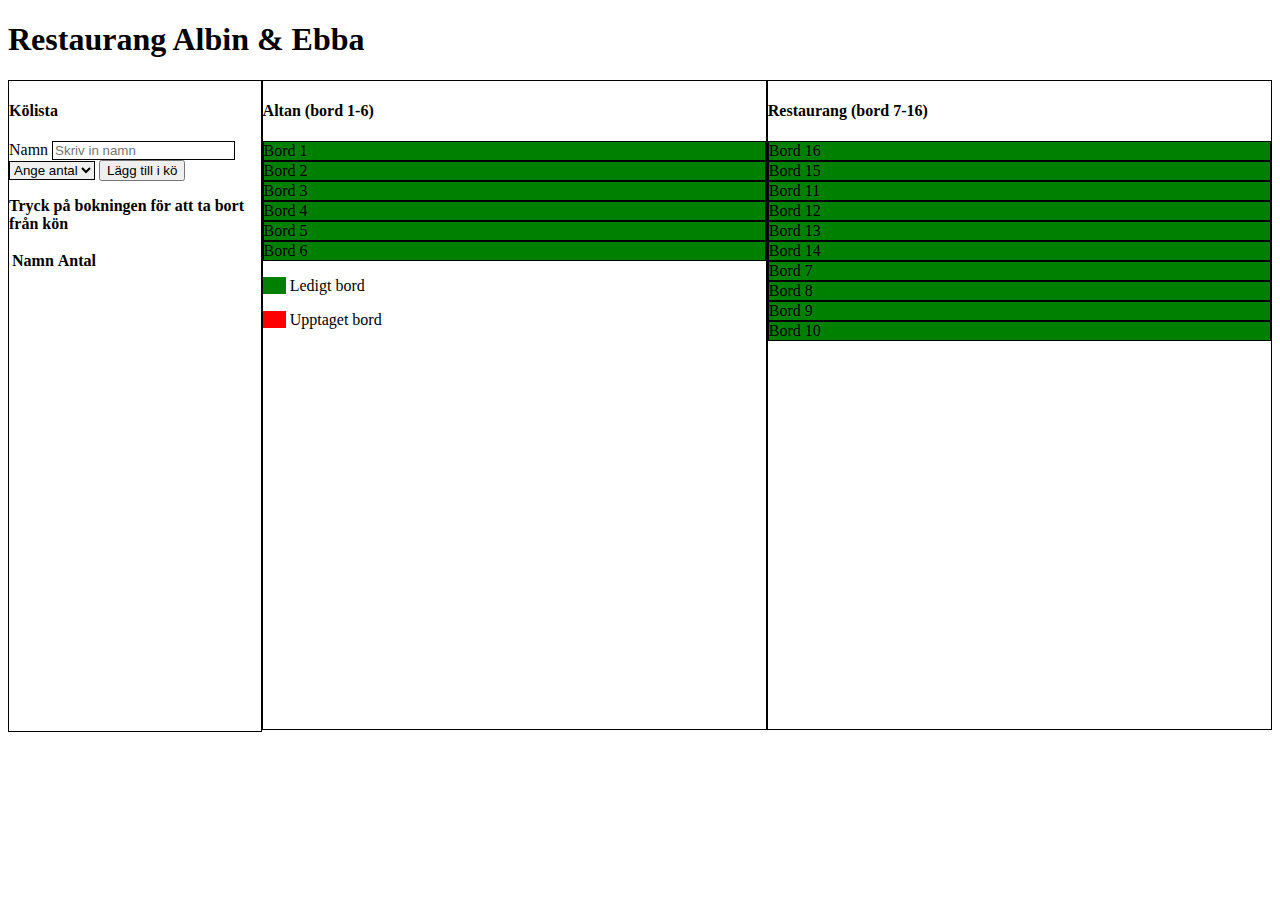
<file: Labb 2 - Bordsbokningssystem/index.html>
<!--Ebba Johansson & Albin Österlund-->
<!DOCTYPE html>
<html lang="sv">
<head>
    <meta charset="UTF-8">
    <meta http-equiv="X-UA-Compatible" content="IE=edge">
    <meta name="viewport" content="width=device-width, initial-scale=1.0">
    <link href="https://cdn.jsdelivr.net/npm/bootstrap@5.3.0-alpha3/dist/css/bootstrap.min.css" rel="stylesheet" integrity="sha384-KK94CHFLLe+nY2dmCWGMq91rCGa5gtU4mk92HdvYe+M/SXH301p5ILy+dN9+nJOZ" crossorigin="anonymous">
    <link rel="stylesheet" href="style.css">
    <title>Resturang bokningssystem</title>
</head>
<body>
    <h1>Restaurang Albin & Ebba</h1>
    <div class="restaurant-container">
        <!--Kölista-->
        <div class="waitinglist px-4 text-center">
            <h4>Kölista</h4>
        <form action="#" class="m-2"method="post">
            <div class="mb-3">
                <label for="namn" class="form-label">Namn</label>
                <input type="text" class="form-control" id="namn" placeholder="Skriv in namn">
              </div>

              <select class="form-select" aria-label="Default select example" id="antal">
                <option selected>Ange antal</option>
                <option value="1">1</option>
                <option value="2">2</option>
                <option value="3">3</option>
                <option value="4">4</option>
                <option value="5">5</option>
                <option value="6">6</option>
              </select>

              <button type="button" class="btn btn-primary mt-3 mb-3">Lägg till i kö</button>
              <p><b>Tryck på bokningen för att ta bort från kön</b></p>

              <table class="table">
                <thead>
                  <tr>
                    <th scope="col">Namn</th>
                    <th scope="col">Antal</th>
                  </tr>
                </thead>
                <tbody id="lista">
                </tbody>
              </table>
              <!--Kölista-->
        </form>
    </div>
    <!--Altan-->
    <div class="patio px-4 text-center">
        <h4>Altan (bord 1-6)</h4>

        <div class="row m-4">
            <div class="col-6" id="1">
              <div class="p-3">Bord 1</div>
            </div>
          </div>

          <div class="row m-4 justify-content-end">
            <div class="col-6" id="2">
              <div class="p-3">Bord 2</div>
            </div>
          </div>

          <div class="row m-4">
            <div class="col-6" id="3">
              <div class="p-3">Bord 3</div>
            </div>
          </div>

          <div class="row m-4 justify-content-end">
            <div class="col-6" id="4">
              <div class="p-3">Bord 4</div>
            </div>
          </div>

          <div class="row m-4">
            <div class="col-6" id="5">
              <div class="p-3">Bord 5</div>
            </div>
          </div>

          <div class="row m-4 justify-content-end">
            <div class="col-6" id="6">
              <div class="p-3">Bord 6</div>
            </div>
          </div>
          
          <div class="InfoColor">
            <p class="ledig"><i id="ledig">OO</i> Ledigt bord</p>
            <p class="upptagen"><i id="upptaget">OO</i> Upptaget bord</p>
          </div>
    </div>
     <!--Altan-->

      <!--Resturang-->
    <div class="restaurant px-4 text-center">
        <h4>Restaurang (bord 7-16)</h4>

        <div class="row mt-5 justify-content-end">
            <div class="col-2" id="16">
                <div class="p-3">Bord 16</div>
              </div>
        </div>

        <div class="row mt-5 justify-content-end">
            <div class="col-2" id="15">
                <div class="p-3">Bord 15</div>
              </div>
        </div>

        <div class="row mt-5 justify-content-between">
            <div class="col-2" id="11">
                <div class="p-3">Bord 11</div>
              </div>
              <div class="col-2" id="12">
                  <div class="p-3">Bord 12</div>
                </div>
                <div class="col-4" id="13">
                  <div class="p-3">Bord 13</div>
                </div>
                <div class="col-2" id="14">
                  <div class="p-3">Bord 14</div>
                </div>
        </div>

        <div class="row mt-5 justify-content-between">
            <div class="col-2" id="7">
              <div class="p-3">Bord 7</div>
            </div>
            <div class="col-2" id="8">
                <div class="p-3">Bord 8</div>
              </div>
              <div class="col-2" id="9">
                <div class="p-3">Bord 9</div>
              </div>
              <div class="col-2" id="10">
                <div class="p-3">Bord 10</div>
              </div>
        </div>
    </div>
<!--Resturang-->
</div>
<script src="script.js"></script>
</body>
</html>
</file>
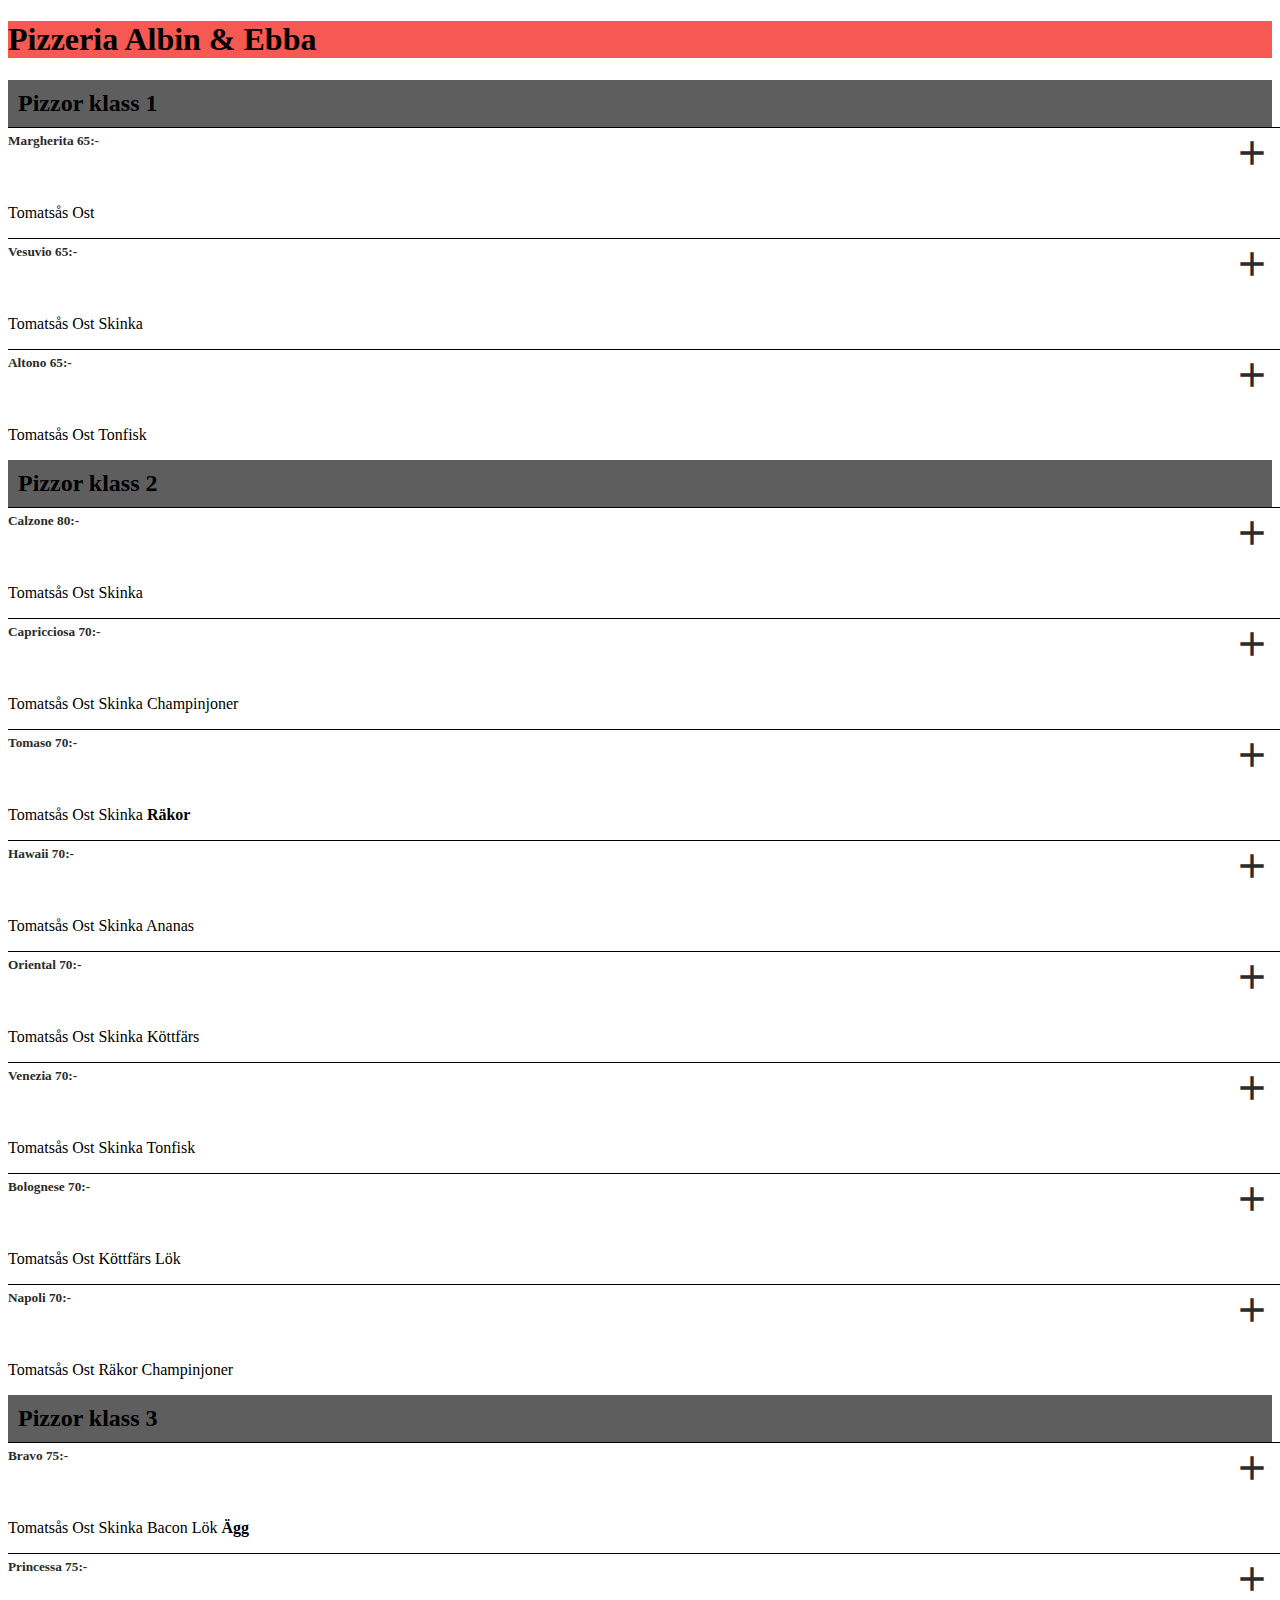
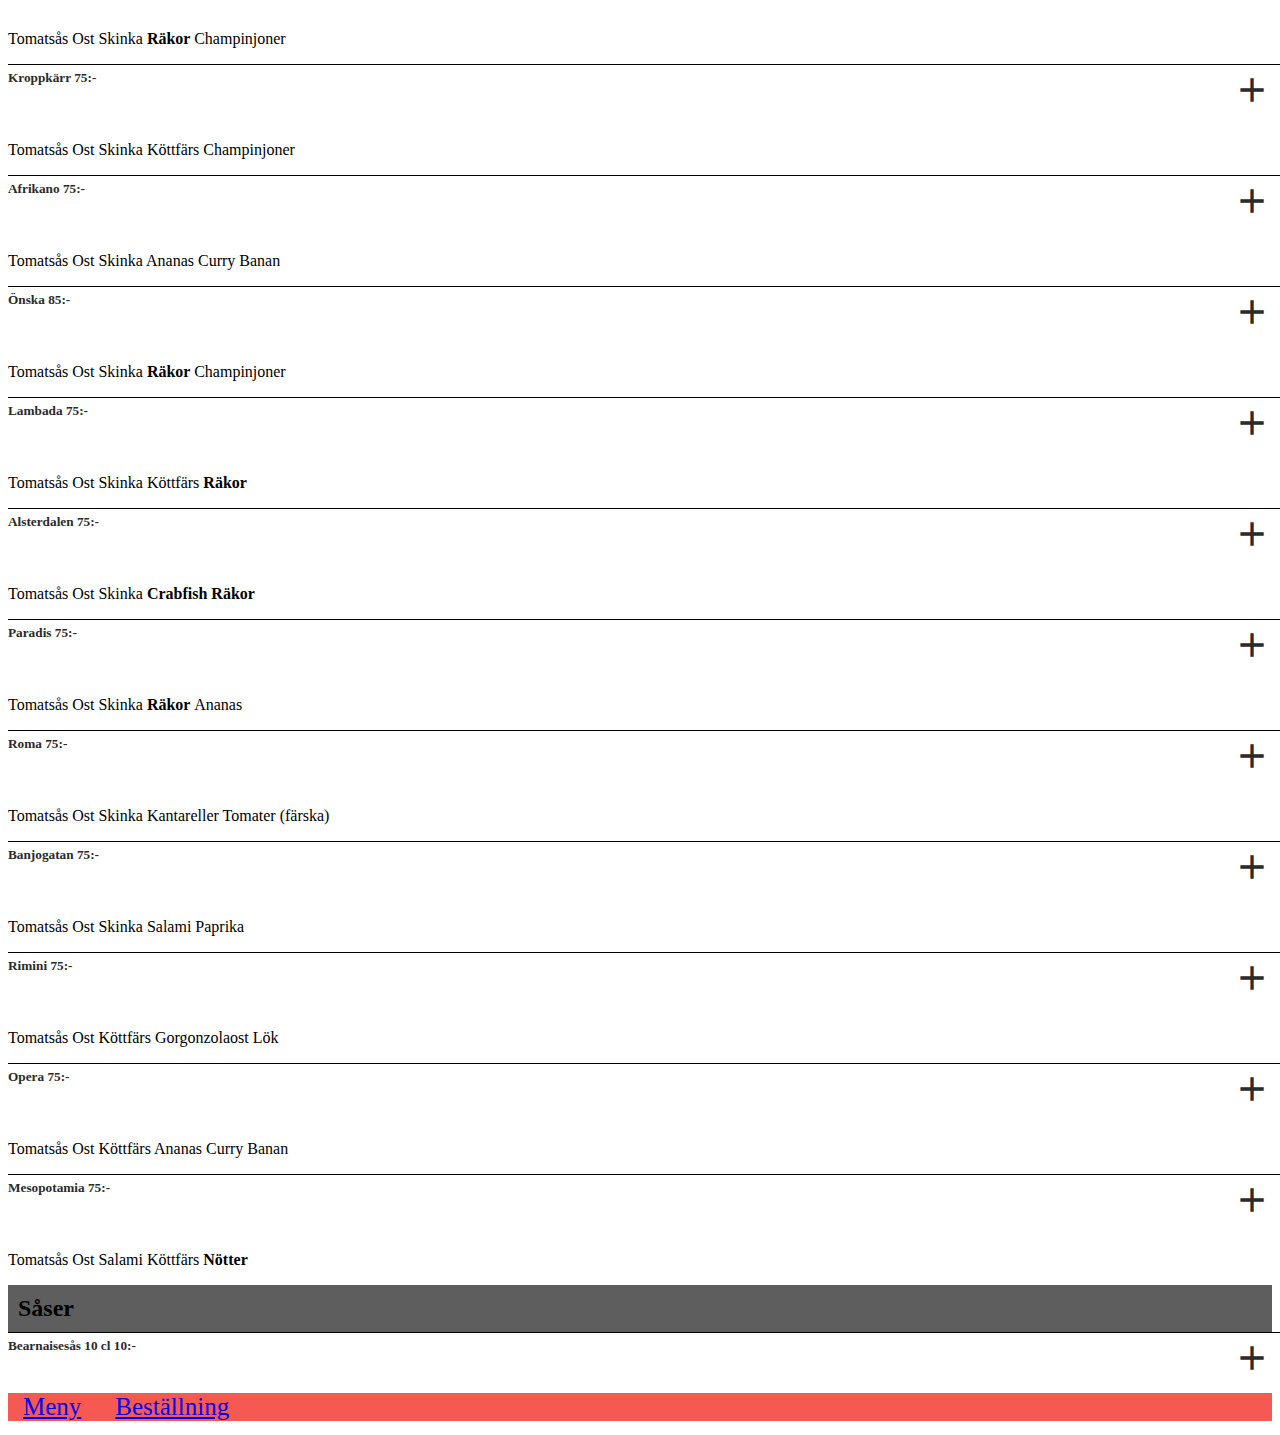
<file: Labb 3 - Ordersystem/index.html>
<!doctype html>
<html lang="en">
  <head>
    <meta charset="utf-8">
    <meta name="viewport" content="width=device-width, initial-scale=1">
    <title>Meny</title>
    <link rel="stylesheet" href="https://fonts.googleapis.com/css2?family=Material+Symbols+Outlined:opsz,wght,FILL,GRAD@20..48,100..700,0..1,-50..200" />
    <link href="https://cdn.jsdelivr.net/npm/bootstrap@5.3.0-alpha3/dist/css/bootstrap.min.css" rel="stylesheet" integrity="sha384-KK94CHFLLe+nY2dmCWGMq91rCGa5gtU4mk92HdvYe+M/SXH301p5ILy+dN9+nJOZ" crossorigin="anonymous">
    <link rel="stylesheet" href="style.css">
    <link href="https://fonts.googleapis.com/icon?family=Material+Icons" rel="stylesheet">

</head>
  <body>
    <div class="hero sticky-top align-items-center" style="background-color: 	#F55951;">
        <div class="container">
            <div class="row">
              <div class="col-sx-12 mx-auto text-center herotext">
                <h1 id="herotextmeny">Pizzeria Albin & Ebba</h1>
              </div>
            </div>
            </div>
    </div>

    <section class="meny-section" id="meny">
    </section>

    <section class="order-section" id="order">
        <h1 id="herotextorder">Order</h1>

        <section>
        <form action="post" class= "form fixed-bottom" >
          <div class="form-group">
            <label for="specBestallning">Allergier/specialbeställning</label>
            <textarea class="form-control" id="specBestallning" rows="3"></textarea>
          </div>
          <h5 class="totalPris">Totalpris: </h5>
        </form>
      </section>
    </section>
<div class="navbar fixed-bottom p-0 m-20px" style="background-color: 	#F55951;">
    <div class="container-fluid">
        <a class="nav-link" id="menybtn" href="#meny">Meny</a>
        <a class="nav-link" id="bestallningbtn" href="#order">Beställning</a>
    </div>
</div>

<script src="labb3.js"></script>
<script src="https://cdn.jsdelivr.net/npm/bootstrap@5.3.0-alpha3/dist/js/bootstrap.bundle.min.js" integrity="sha384-ENjdO4Dr2bkBIFxQpeoTz1HIcje39Wm4jDKdf19U8gI4ddQ3GYNS7NTKfAdVQSZe" crossorigin="anonymous"></script>
</body>
</html>
</file>
<file: Labb 2 - Bordsbokningssystem/style.css>
/*Ebba Johansson & Albin österlund*/
.restaurant-container {
    display: flex;
    flex-direction: row;
    width: 100%;
    justify-content: space-between;
    height: 650px;
}

body {
    background-color: white;
    color: black;
}

.table {
    color: black;
}

tr {
    border: 1px solid black;
}

#namn, #antal {
    border: 1px solid black;
}

.waitinglist {
    width: 20%;
    border: 1px solid black;
    height: 100%;
}

.patio {
    width: 40%;
    border: 1px solid black;
}

.restaurant{
    width: 40%;
    border: 1px solid black;
}

div[class^="col"]  {
    background-color: green;
    border: 1px solid black;
    
}

#ledig {
    background-color: green;
    color: green;
}

#upptaget {
    background-color: red;
    color: red;
}
</file>
<file: Labb 3 - Ordersystem/style.css>
.items{
    padding-top: 5px;
    padding-bottom: 15px;
    width: 100%;
    margin: 0px;

    border-top: 1px solid black;
}

.material-icons {
    margin-left: 20px;
}

.h5-icon {
    display: flex;
    justify-content: row;
    padding-right: 20px;
    color: #2B2B2B
  }
  .h5-icon .material-icons {
    margin-left: auto;
    font-size: 40px;
  }

  .counter {
    font-size: 30px;
  }

  .delete {
    margin-right: 50px !important;
    margin-left: 0 !important;
  }

.menysections {
    background-color: #5E5E5E;
    margin: 0px;
    padding: 10px;
}

#order {
    background-color: #5E5E5E;
    margin-bottom: 10px;
}
#menybtn, #bestallningbtn {
    font-size: 25px;
    padding: 15px;
}

.form {
    padding: 10px;
    border: 1px solid black;
    margin-bottom: 50px;
}
.form-control {
    border: 1px solid black;
    margin-bottom: 10px;
}
</file>
